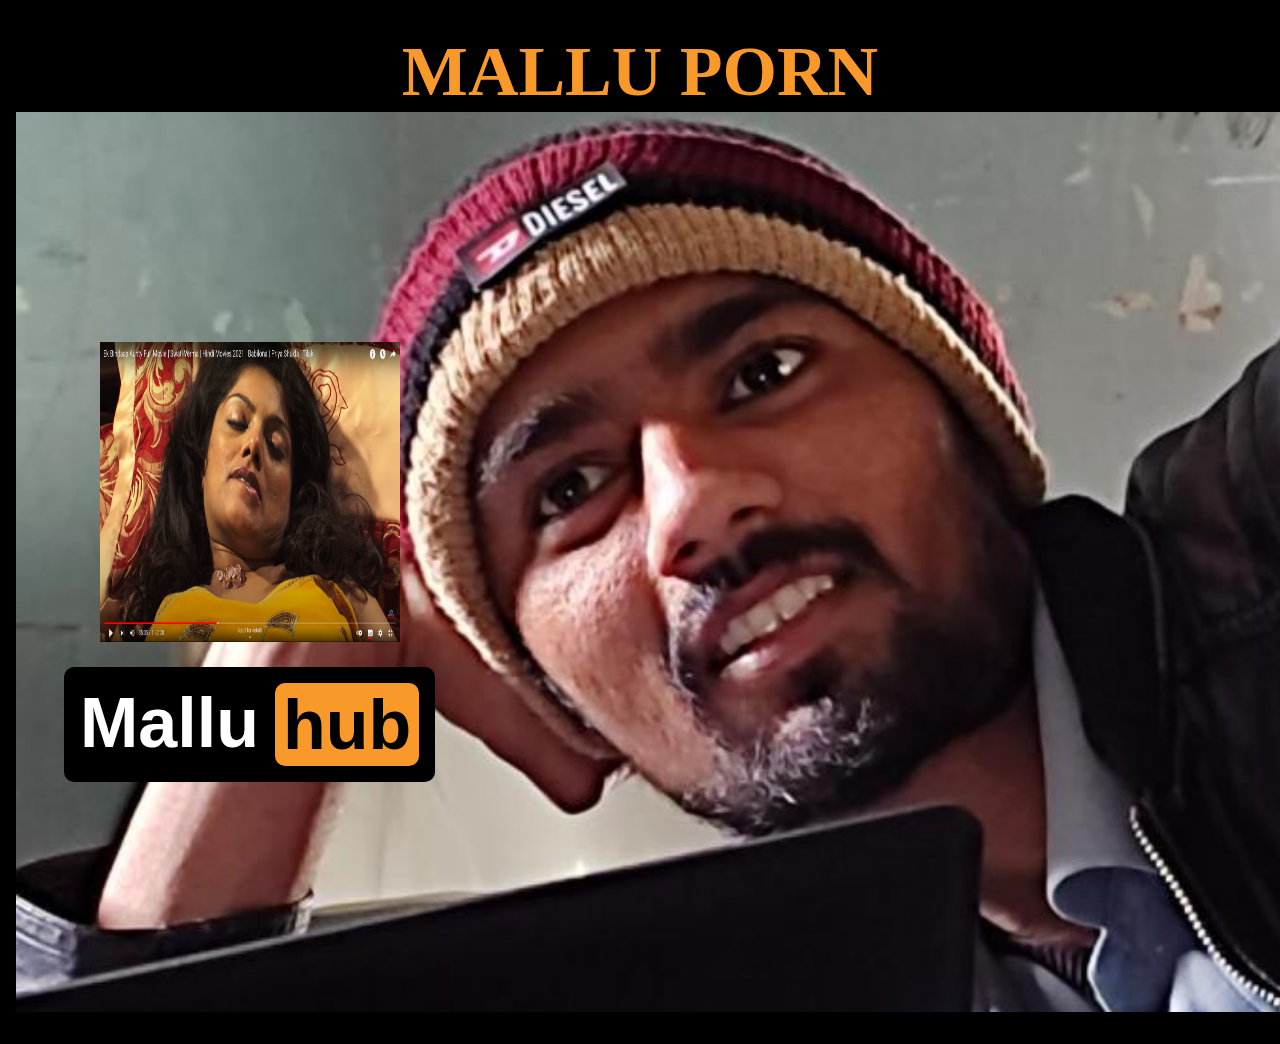
<file: class4/index.html>
<!DOCTYPE html>
<html lang="en">
  <head>
    <meta charset="UTF-8" />
    <meta http-equiv="X-UA-Compatible" content="IE=edge" />
    <meta name="viewport" content="width=device-width, initial-scale=1.0" />
    <title>Document</title>
    <link rel="stylesheet" href="./style.css" />
  </head>
  <body>
    <!-- <div class="container">
      <h1>Computer</h1>
      <h1>Laptop</h1>
      <h1>Mobile</h1>
    </div> -->

    <!-- <div class="main_mainDiv">
      <div class="main_div">
        <div class="card_container">
          <p class="card_heading">Certified Developer</p>
          <p class="card_description">
            Become a certified unicorn developer after receving required
            training
          </p>
          <div class="button_div">
            <button class="card_button">Certified unicorn developer</button>
          </div>
        </div>

        <div class="card_container">
          <p class="card_heading">Certified Developer</p>
          <p class="card_description">
            Become a certified unicorn developer after receving required
            training
          </p>
          <div class="button_div">
            <button class="card_button">Certified unicorn developer</button>
          </div>
        </div>

        <div class="card_container">
          <p class="card_heading">Certified Developer</p>
          <p class="card_description">
            Become a certified unicorn developer after receving required
            training
          </p>
          <div class="button_div">
            <button class="card_button">Certified unicorn developer</button>
          </div>
        </div>
      </div>
    </div> -->

    <div
      style="
        background-color: black;
        color: #f89929;
        padding: 2rem 1rem;
        text-align: center;
        font-size: 35px;
      "
    >
      <h1>MALLU PORN</h1>
      <div class="backgroundImage">
        <!-- METHOD IF WE WANT TO ALIGN USING FLEX INSIDE AN IMAGE DIV -->
        <div style="display: flex; flex-direction: column; padding-left: 3rem;">
          <a target="_blank" href="https://www.youtube.com/watch?v=nVNVRLqyMBc">
            <img
              width="300px"
              height="300px"
              src="./images/Screenshot from 2022-02-05 14-41-25.png"
              alt=""
            />
          </a>

          <div class="mainSection">
            <a
              target="_blank"
              href="https://www.youtube.com/watch?v=nVNVRLqyMBc"
            >
              <div class="p_ui">
                <h1 class="m">Mallu</h1>
                <h1 class="p">hub</h1>
              </div>
            </a>
          </div>
        </div>
      </div>
    </div>

    <!-- relative wo hoga jis to div main lke ja rahe hain -->
    <!-- absolute wo hga jis ke ander ham content leke ja rahe hain -->
    <!-- <div class="text">
      <h1>MALLU PORN</h1>
    </div> -->
  </body>
</html>
</file>
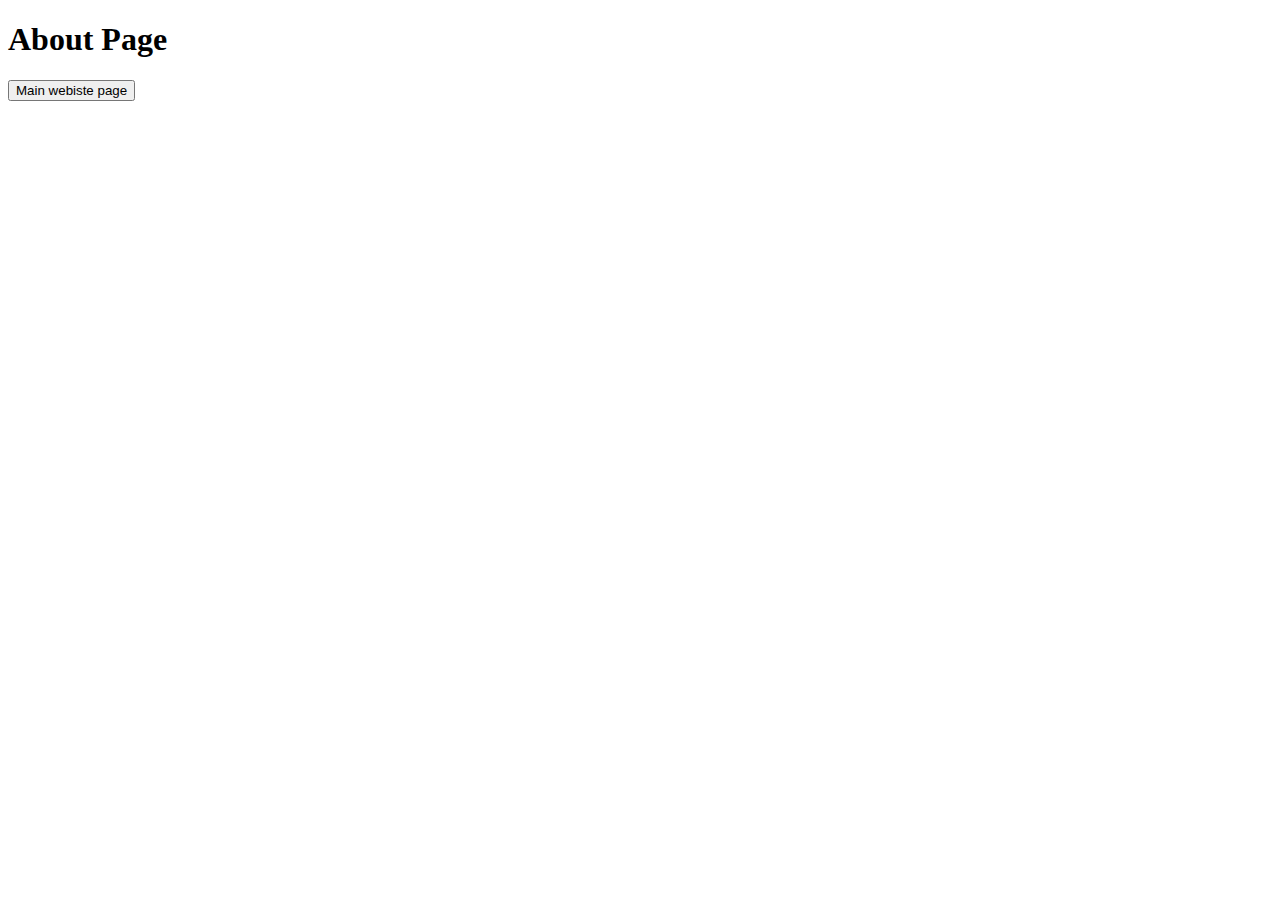
<file: class2/About Page/about.html>
<!DOCTYPE html>
<html lang="en">
  <head>
    <meta charset="UTF-8" />
    <meta http-equiv="X-UA-Compatible" content="IE=edge" />
    <meta name="viewport" content="width=device-width, initial-scale=1.0" />
    <title>Document</title>
  </head>
  <body>
    <h1>About Page</h1>
    <a href="../index.html">
      <button>Main webiste page</button>
    </a>
  </body>
</html>
</file>
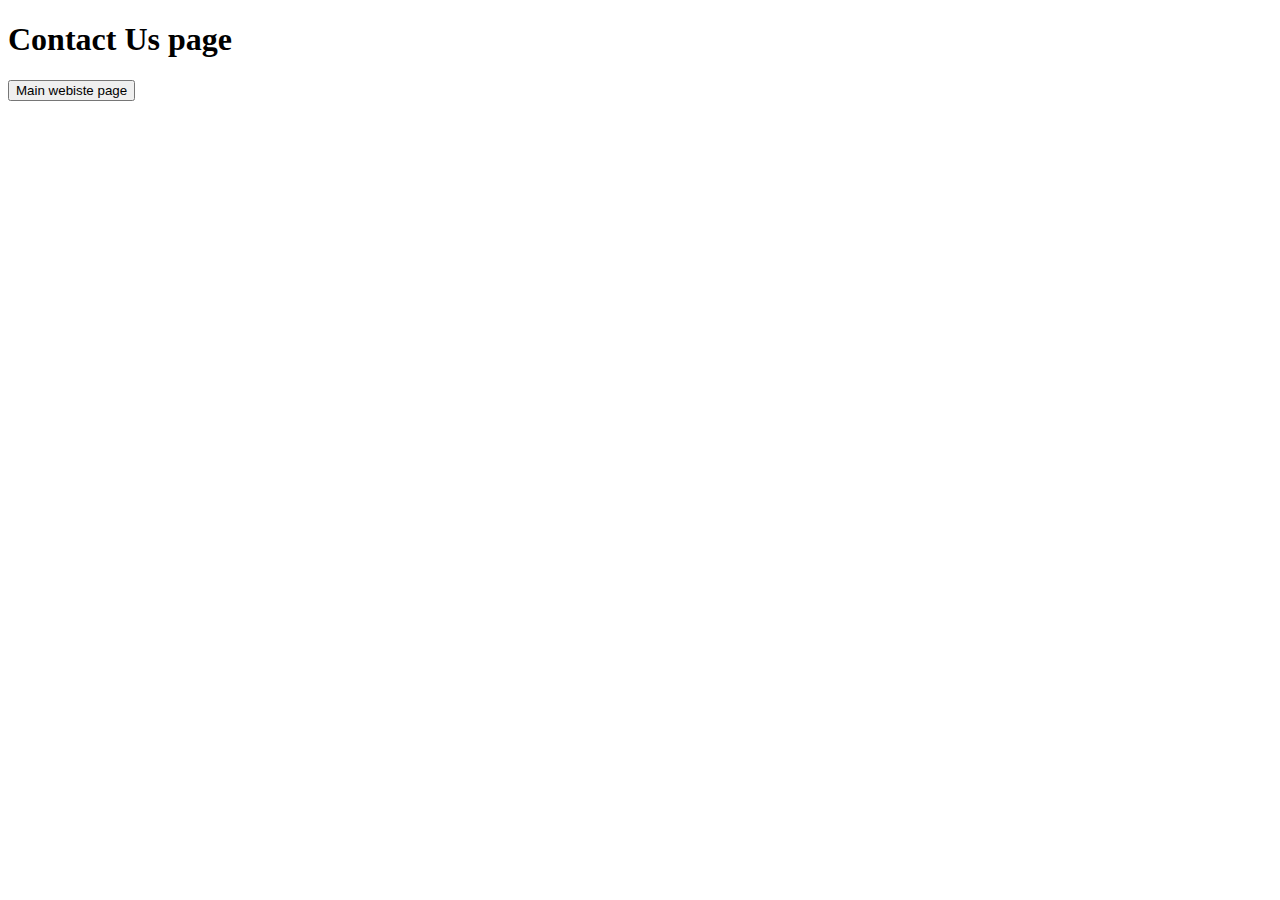
<file: class2/ContactPage/contact.html>
<!DOCTYPE html>
<html lang="en">
<head>
    <meta charset="UTF-8">
    <meta http-equiv="X-UA-Compatible" content="IE=edge">
    <meta name="viewport" content="width=device-width, initial-scale=1.0">
    <title>Document</title>
</head>
<body>
    <h1>Contact Us page</h1>
    <a href="../index.html">
        <button>Main webiste page</button>
    </a>
</body>
</html>
</file>
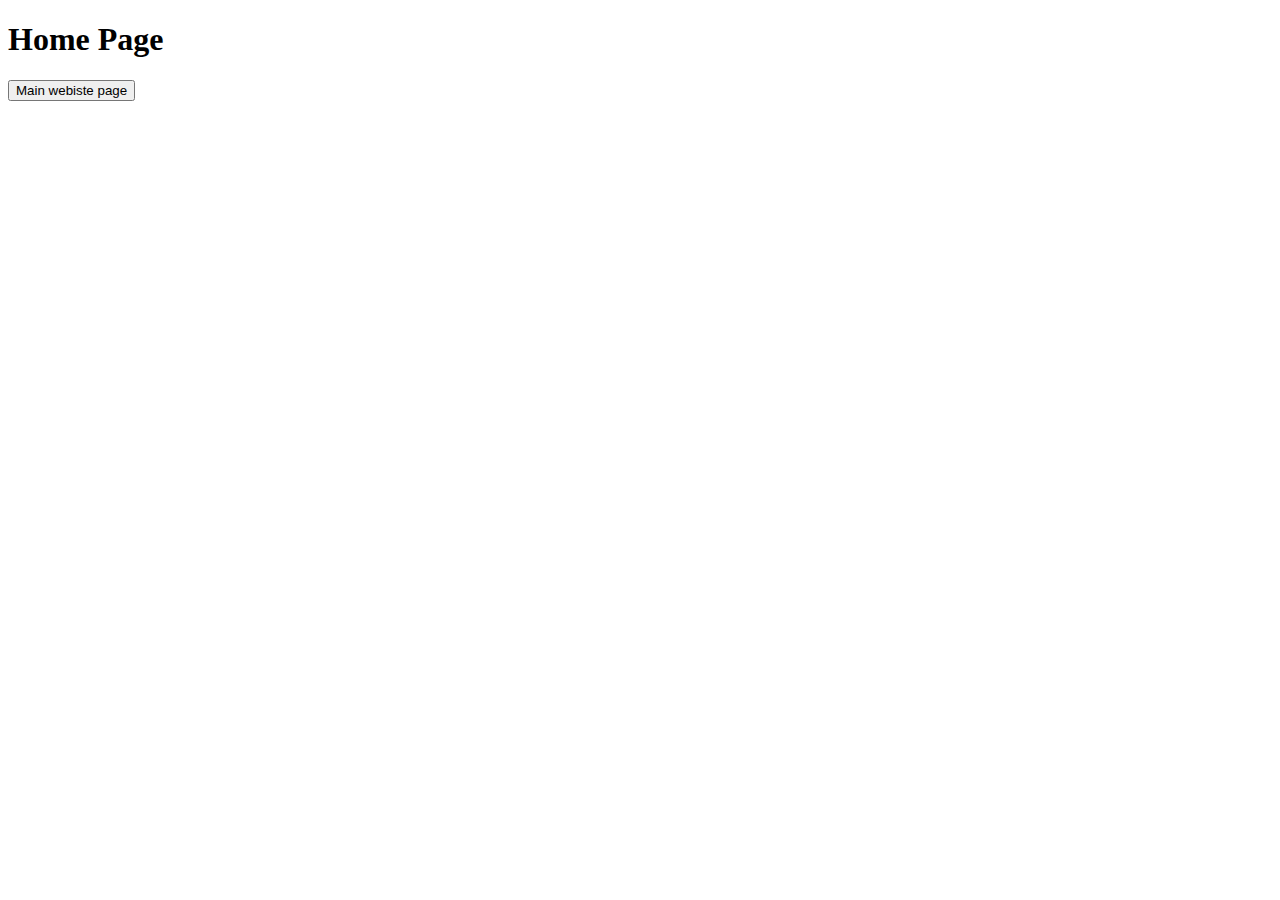
<file: class2/HomePage/home.html>
<!DOCTYPE html>
<html lang="en">
<head>
    <meta charset="UTF-8">
    <meta http-equiv="X-UA-Compatible" content="IE=edge">
    <meta name="viewport" content="width=device-width, initial-scale=1.0">
    <title>Document</title>
</head>
<body>
    <h1>Home Page</h1>
    <a href="../index.html">
        <button>Main webiste page</button>
    </a>
</body>
</html>
</file>
<file: class4/style.css>
* {
  margin: 0px;
  padding: 0%;
}

/* .container {
  display: flex;
  flex-direction: row;
  justify-content: space-around;
  border: 2px solid rebeccapurple;
} */

/* .main_mainDiv {
  border: 2px solid red;
  height: 100vh;
}

.main_div {
  display: flex;
  margin-top: 10rem;
}

.card_container {
  margin: 4rem auto;
  width: 28%;
  background-color: rgb(233, 231, 231);
  padding: 1.3rem 1rem;
  border-radius: 6px;
  transition: 0.4s all;
}

.card_container:hover {
  box-shadow: rgba(100, 100, 111, 0.2) 0px 7px 29px 0px;
}

.card_heading {
  font-weight: bold;
  font-size: 25px;
  font-family: 'Arial';
  margin-bottom: 1rem;
}

.card_description {
  font-family: 'Arial';
  font-size: 15px;
  margin-bottom: 2rem;
}

.button_div {
  display: flex;
  justify-content: center;
}

.card_button {
  padding: 0.7rem 3rem;
  border: none;
  outline: none;
  text-transform: uppercase;
  border-radius: 20px;
  background-color: rgb(61, 147, 223);
  color: white;
  transition: 0.3s all;
  cursor: pointer;
}

.card_button:hover {
  background-color: rgb(5, 98, 180);
} */

.backgroundImage {
  background-image: url(./images/mallu.jpeg);
  width: 100vw;
  height: 100vh;
  background-size: cover;
  background-position: center;
  display: flex;
  justify-content: left;
  align-items: center;
}

.mainSection {
    margin-top: 1rem;
  background-color: black;
  border-radius: 10px;
  padding: 1rem 1rem;
}

.mainSection > h1 {
  color: white;
  font-size: 50px;
  font-weight: bold;
}

.p_ui {
  display: flex;
  color: black !important;
}

.m {
  color: white;
  font-family: 'Arial';
  margin-right: 1rem;
}

.p{
    background-color: #f89929;
    font-family: 'Arial';
    padding: 0.1rem 0.5rem;
    border-radius: 10px;
}

.mainSection > a {
    text-decoration: none;
}
</file>
